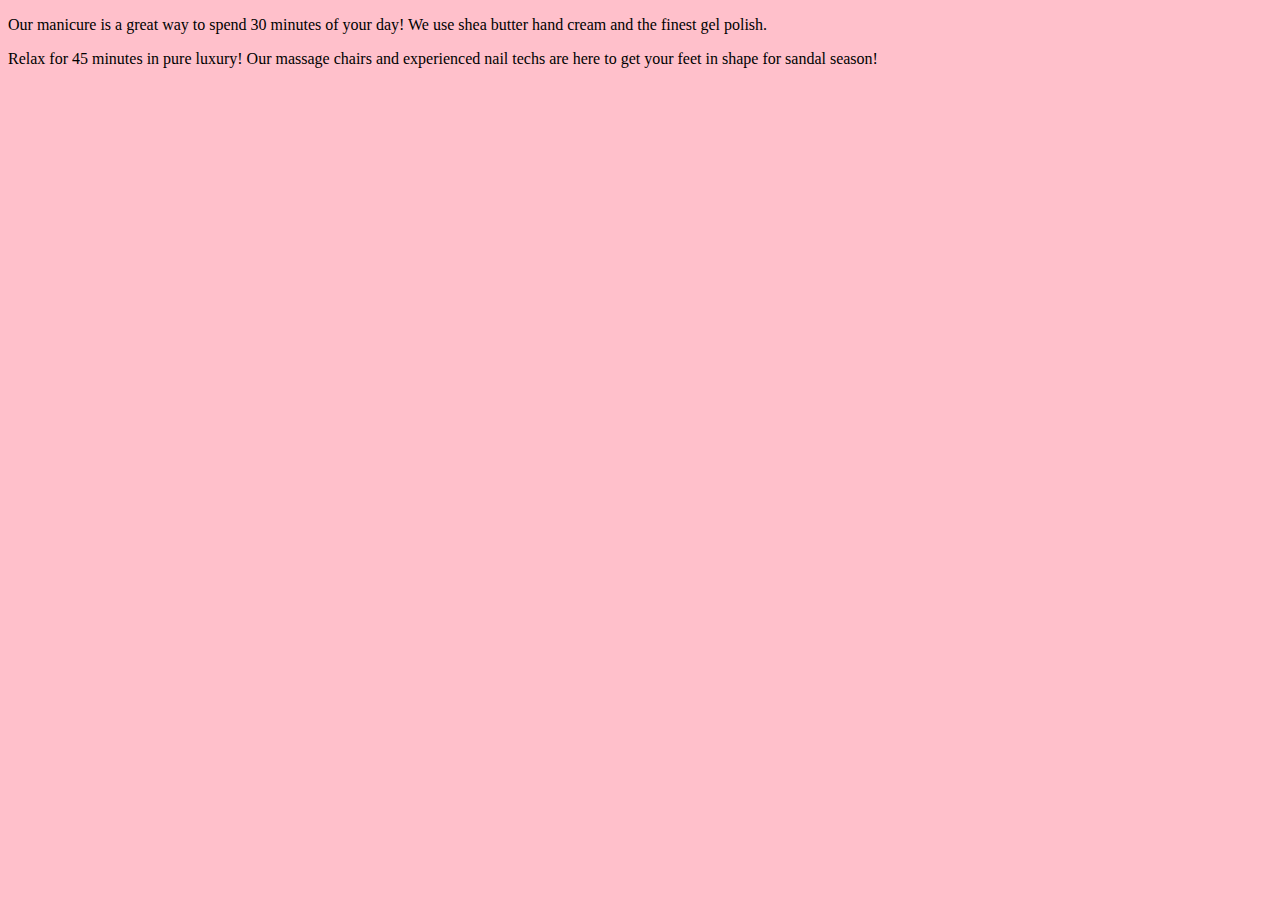
<file: src/main/resources/templates/fragments.html>
<!DOCTYPE html>
<html lang="en" xmlns:th = "http://www.thymeleaf.org/">
<head>
    <meta charset="UTF-8">
    <link href="../static/css/styles.css" th:href="@{/css/styles.css}" rel="stylesheet" />
    <title>Fragments</title>
</head>
<body>
    <p th:fragment = "manicureDescription">Our manicure is a great way to spend 30 minutes of your day! We use shea butter hand cream and the finest gel polish.</p>
    <p th:fragment = "pedicureDescription">Relax for 45 minutes in pure luxury! Our massage chairs and experienced nail techs are here to get your feet in shape for sandal season!</p>
</body>
</html>
</file>
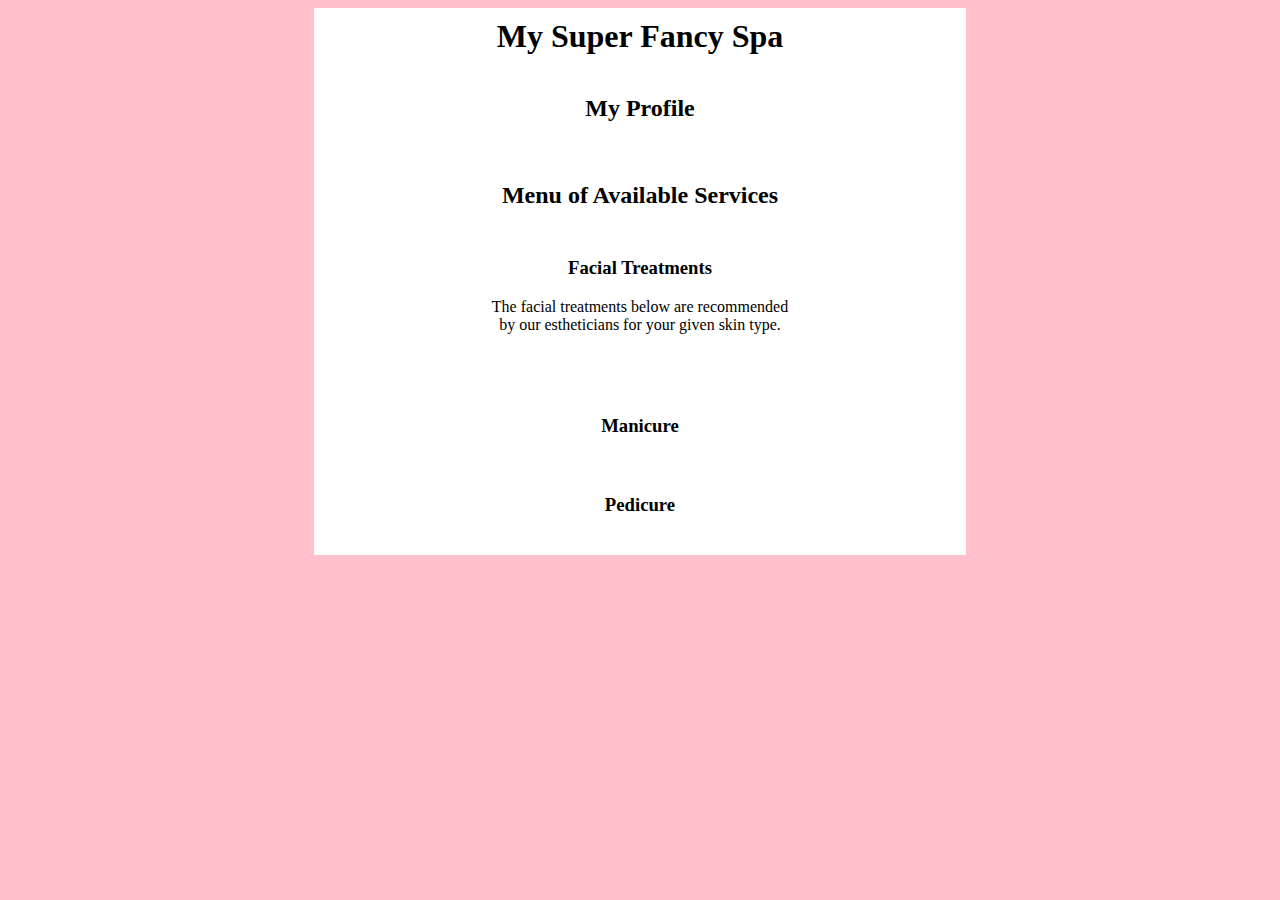
<file: src/main/resources/templates/menu.html>
<!DOCTYPE html>
<html lang="en" xmlns:th = "http://www.thymeleaf.org/">
<head>
    <meta charset="UTF-8" />
    <title>Spa Menu</title>
    <link href="../static/css/styles.css" th:href="@{/css/styles.css}" rel="stylesheet" />
</head>
<body>
<h1>My Super Fancy Spa</h1>
<div id = "clientProfile">
    <h2>My Profile</h2>
        <p th:text = "${client.skinType}"></p>
        <p th:text = "${client.nailService}"></p>
<!--    <p th:text = "${name}">Name:</p>-->
<!--    <p th:text = "${skintype}">Skin type:</p>-->
<!--    <p th:text = "${manipedi}">Manicure or Pedicure?</p>-->
</div>
<div id = "servicesMenu">
    <h2>Menu of Available Services</h2>
    <div>
        <h3>Facial Treatments</h3>
        <p>The facial treatments below are recommended by our estheticians for your given skin type.</p>
        <table>
            <th:block>
<!--                <tr th:each="facial : ${appropriateFacials}">-->
                <tr th:each="facial : ${client.appropriateFacials}">
                <td th:text="${facial}"></td>
                </tr>
            </th:block>
        </table>
    </div>
<!--    <div th:if = "${manipedi == 'manicure'}">-->
    <div th:if = "${client.nailService == 'manicure'}">
        <h3>Manicure</h3>
        <p th:replace =  "fragments :: manicureDescription"></p>
    </div>
<!--    <div th:if = "${manipedi == 'pedicure'}">-->
    <div th:if = "${client.nailService == 'pedicure'}">
        <h3>Pedicure</h3>
        <p th:replace =  "fragments :: pedicureDescription"></p>
    </div>
</div>
</body>
</html>
</file>
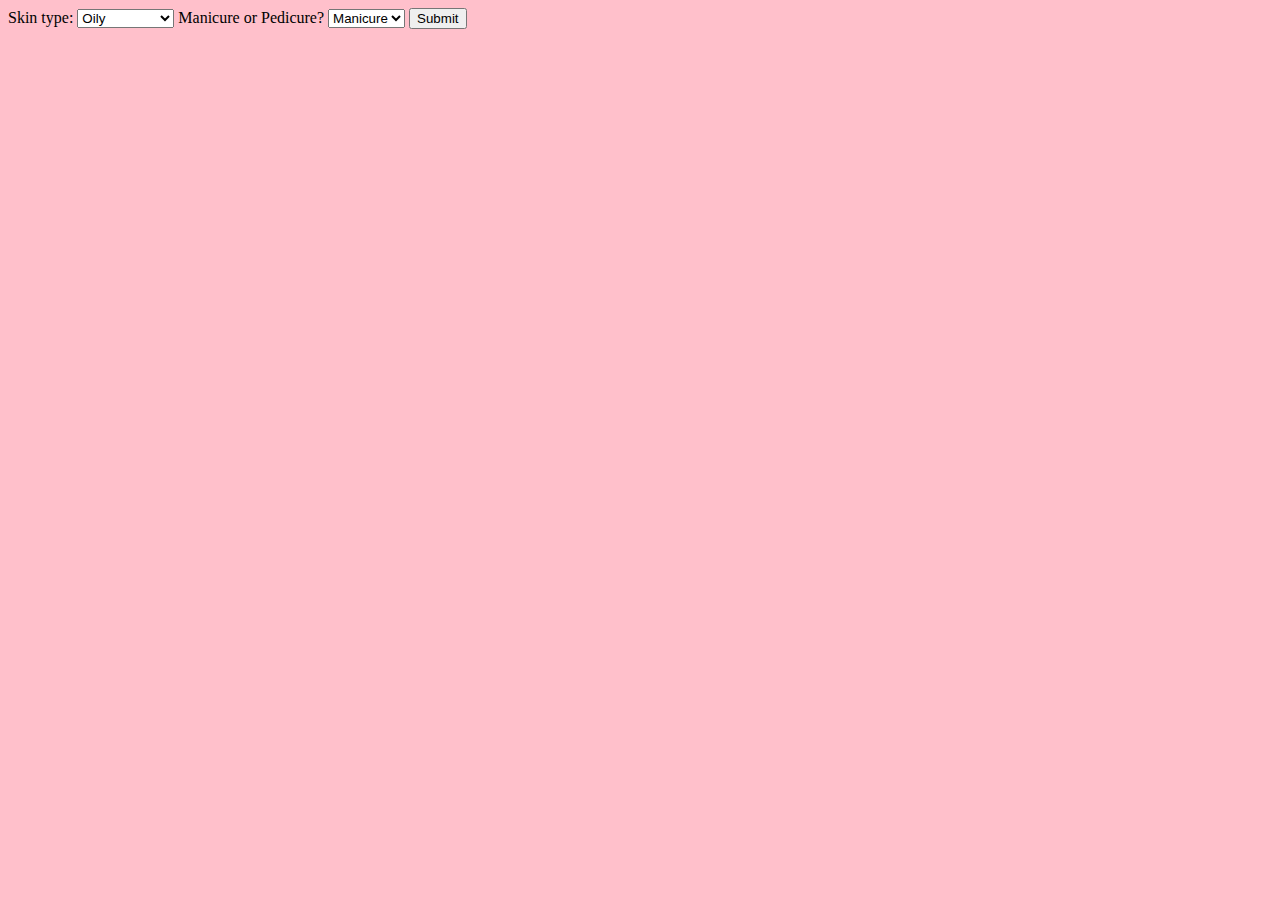
<file: src/main/resources/templates/serviceSelection.html>
<!DOCTYPE html>
<html lang='en' xmlns:th="http://www.theymeleaf.org/">
<head>
    <meta charset='utf-8'>
    <title>Select Your Spa Services</title>
    <link href="../static/css/styles.css" th:href="@{/css/styles.css}" rel="stylesheet" />
</head>
<body>
<form method = 'post'>

    <label>
        Skin type:
        <select name = 'skintype'>
            <option value = 'oily'>Oily</option>
            <option value = 'combination'>Combination</option>
            <option value = 'normal'>Normal</option>
            <option value = 'dry'>Dry</option>
        </select>
    </label>
    <label>
        Manicure or Pedicure?
        <select name = 'manipedi'>
            <option value = 'manicure'>Manicure</option>
            <option value = 'pedicure'>Pedicure</option>
        </select>
    </label>
    <input type = 'submit' value = 'Submit'>
</form>
</body>
</html>
</file>
